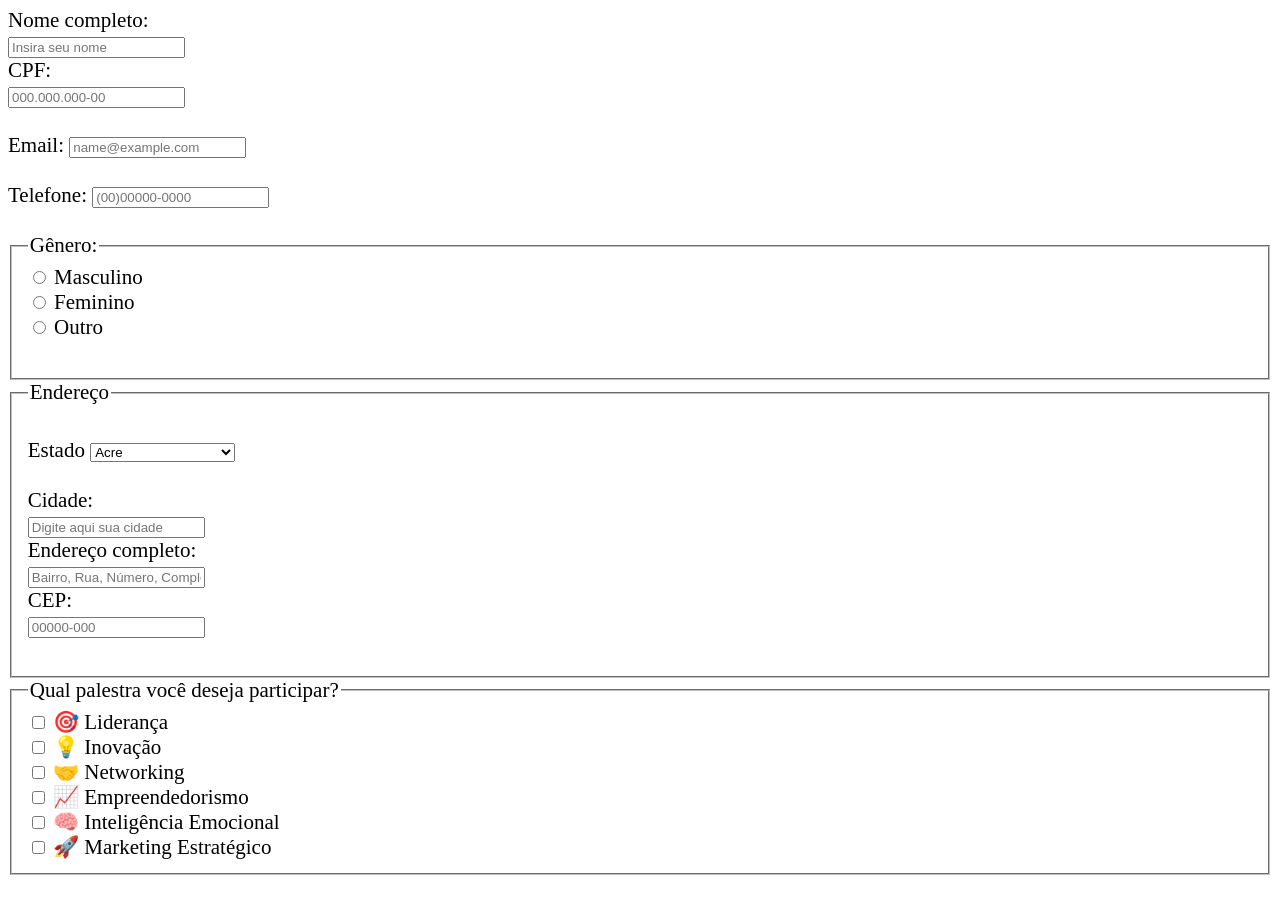
<file: form/form.html>
<!DOCTYPE html>
<html lang="pt-BR">
<head>
    <meta charset="UTF-8">
    <meta name="viewport" content="width=device-width, initial-scale=1.0">
    <link rel="stylesheet" href="formstyle.css">
    <script src="formjs.js" defer></script>
    <link rel="icon" href="">
    <title>EventFlow | Inscrição</title>
</head>
<body>
    <form id="formcadastro">
        <!--Nome-->
        <label for="nome">Nome completo:</label> <br>
        <input type="text" id="nome" name="nome" placeholder="Insira seu nome" required> <br>
        
        <!--CPF-->
         <label for="cpf">CPF:</label><br>
        <input type="text" id="cpf" name="cpf"  placeholder="000.000.000-00" required><br><br>

        <!--E-mail-->
        <label for="email">Email:</label>
        <input type="email" id="email" name="email" placeholder="name@example.com" required><br><br>

        <label for="tel">Telefone:</label>
        <input type="text" id="tel" name="tel" placeholder="(00)00000-0000" required><br><br>

        <!--Gênero (radio)-->
        <fieldset>
            <legend>Gênero:</legend>
            <!--M-->
            <input type="radio" id="m" name="genero" value="Masculino" required>
            <label for="m">Masculino</label><br>
            <!--F-->
            <input type="radio" id="f" name="genero" value="Feminino">
            <label for="f">Feminino</label><br>
            <!--Outro-->
            <input type="radio" id="outro" name="genero" value="Outro">
            <label for="outro">Outro</label><br><br>
        </fieldset>

        <!--Endereço-->
        <fieldset>
            <legend>Endereço</legend><br>

            <!--UF-->
            <label for="estado">Estado</label>
            <select id="estado" name="estado">
                <option value="AC">Acre</option>
                <option value="AL">Alagoas</option>
                <option value="AP">Amapá</option>
                <option value="AM">Amazonas</option>
                <option value="BA">Bahia</option>
                <option value="CE">Ceará</option>
                <option value="DF">Distrito Federal</option>
                <option value="ES">Espírito Santo</option>
                <option value="GO">Goiás</option>
                <option value="MA">Maranhão</option>
                <option value="MT">Mato Grosso</option>
                <option value="MS">Mato Grosso do Sul</option>
                <option value="MG">Minas Gerais</option>
                <option value="PA">Pará</option>
                <option value="PB">Paraíba</option>
                <option value="PR">Paraná</option>
                <option value="PE">Pernambuco</option>
                <option value="PI">Piauí</option>
                <option value="RJ">Rio de Janeiro</option>
                <option value="RN">Rio Grande do Norte</option>
                <option value="RS">Rio Grande do Sul</option>
                <option value="RO">Rondônia</option>
                <option value="RR">Roraima</option>
                <option value="SC">Santa Catarina</option>
                <option value="SP">São Paulo</option>
                <option value="SE">Sergipe</option>
                <option value="TO">Tocantins</option>
            </select><br><br>
            
            <!--Cidade-->
            <label for="city">Cidade:</label><br>
            <input type="text" id="city" name="city" placeholder="Digite aqui sua cidade" required><br>

            <!-- Completo (bairro, rua, numero) -->
            <label for="endcompleto">Endereço completo:</label><br>
            <input type="text" id="endcompleto" name="endcompleto" placeholder="Bairro, Rua, Número, Complemento" required><br>

            <!-- CEP -->
            <label for="cep">CEP:</label><br>
            <input type="text" id="cep" name="cep" placeholder="00000-000" required><br><br>
        </fieldset>

        <!--Cargo
        o Empresa onde trabalha
        o Tempo de profissão
        o Salário com formatação de duas casas decimais-->


        <!--Palestra-->
        <fieldset>
            <legend>Qual palestra você deseja participar?</legend>

            <label for="lideranca">
                <input type="checkbox" id="lideranca" name="skills" value="Liderança" required>
                🎯 Liderança
            </label>
            <br>

            <label for="inovacao">
                <input type="checkbox" id="inovacao" name="skills" value="Inovação">
                💡 Inovação
            </label>
            <br>

            <label for="networking">
                <input type="checkbox" id="networking" name="skills" value="Networking">
                🤝 Networking
            </label>
            <br>

            <label for="empreendedorismo">
                <input type="checkbox" id="empreendedorismo" name="skills" value="Empreendedorismo">
                📈 Empreendedorismo
            </label>
            <br>

            <label for="inteligencia_emocional">
                <input type="checkbox" id="inteligencia_emocional" name="skills" value="Inteligência Emocional">
                🧠 Inteligência Emocional
            </label>
            <br>

            <label for="marketing_estrategico">
                <input type="checkbox" id="marketing_estrategico" name="skills" value="Marketing Estratégico">
                🚀 Marketing Estratégico
            </label>
        </fieldset>
    </form>
</body>
</html>
</file>
<file: form/formstyle.css>
:root{
    --azul-padrao1: rgb(1,1,1);
    --azul-padrao2: rgb(1,1,1);
    --azul-padrao3: rgb(1,1,1);
    --nenhuma: rgba(255, 255, 255, 0);
    
    font-family: 'Seoge Ui';
    font-size: 21px;
}

body{
    background-color: var(--nenhuma);
}
</file>
